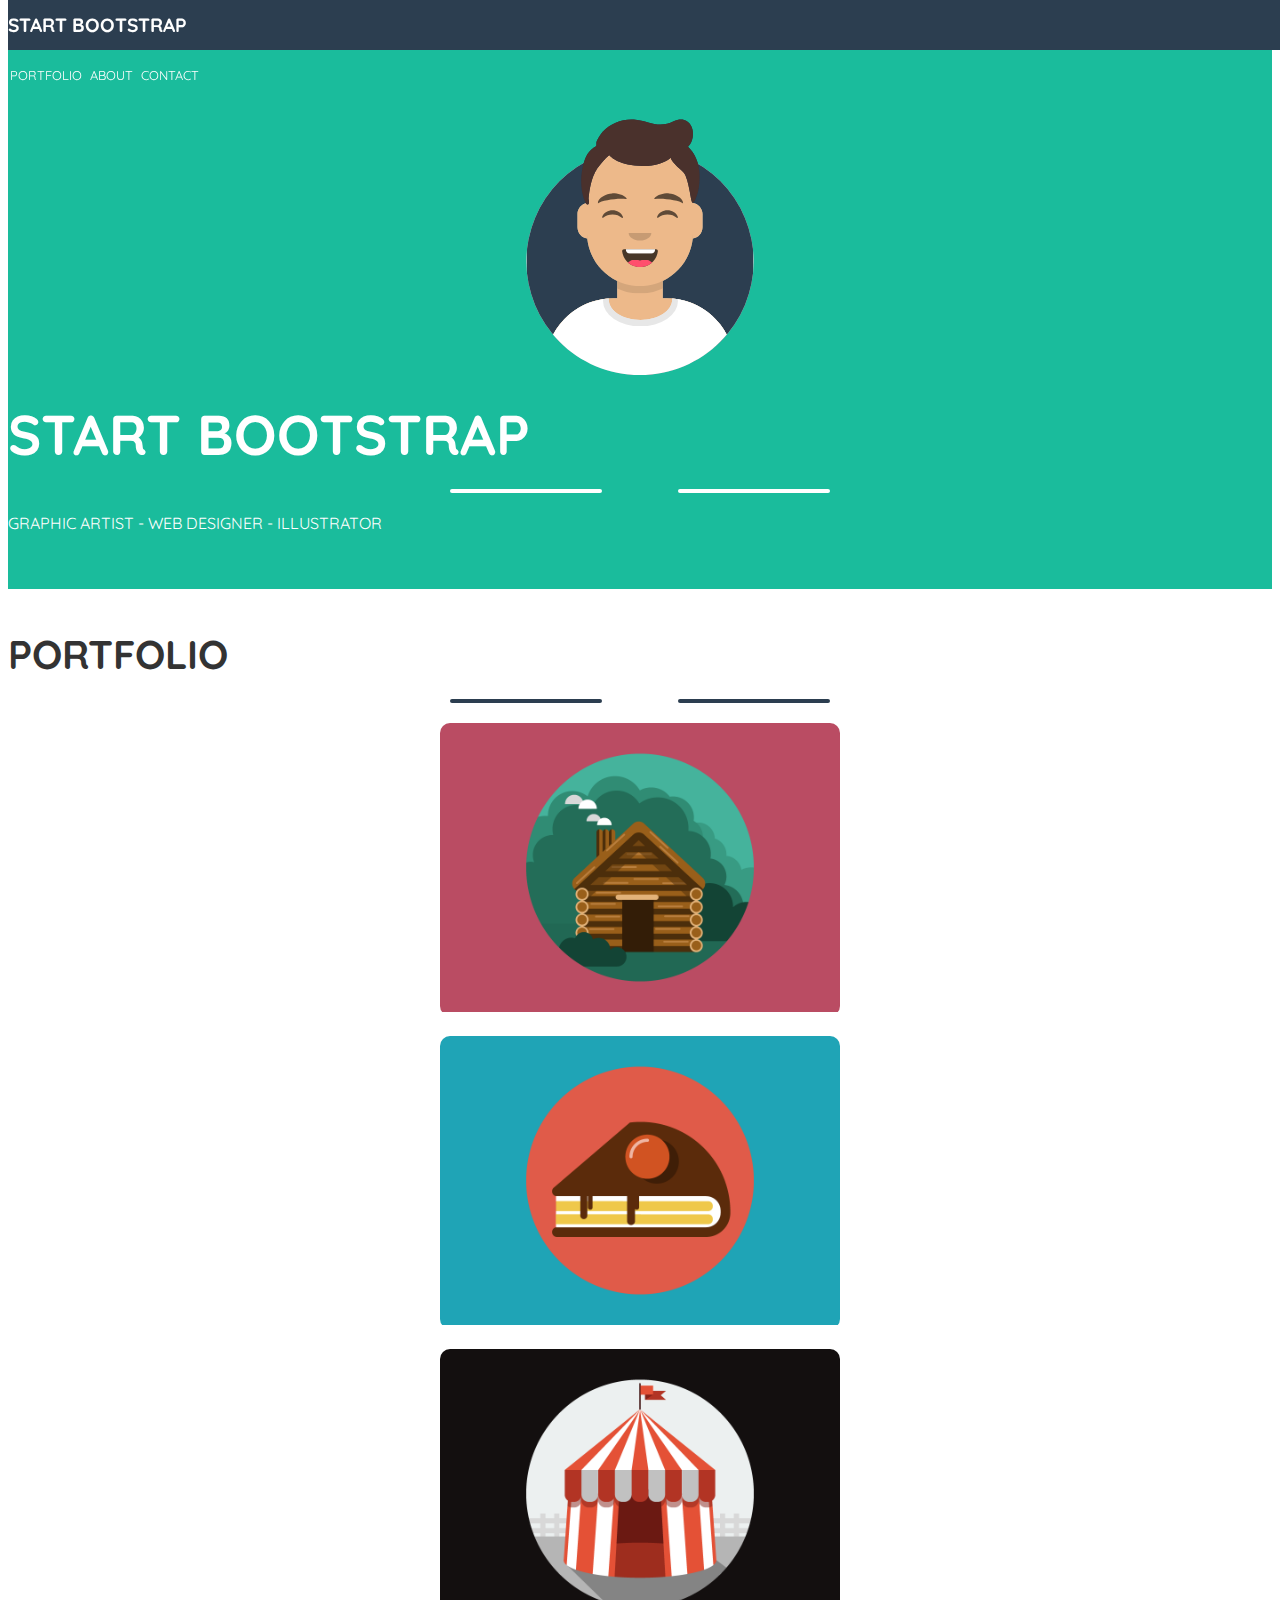
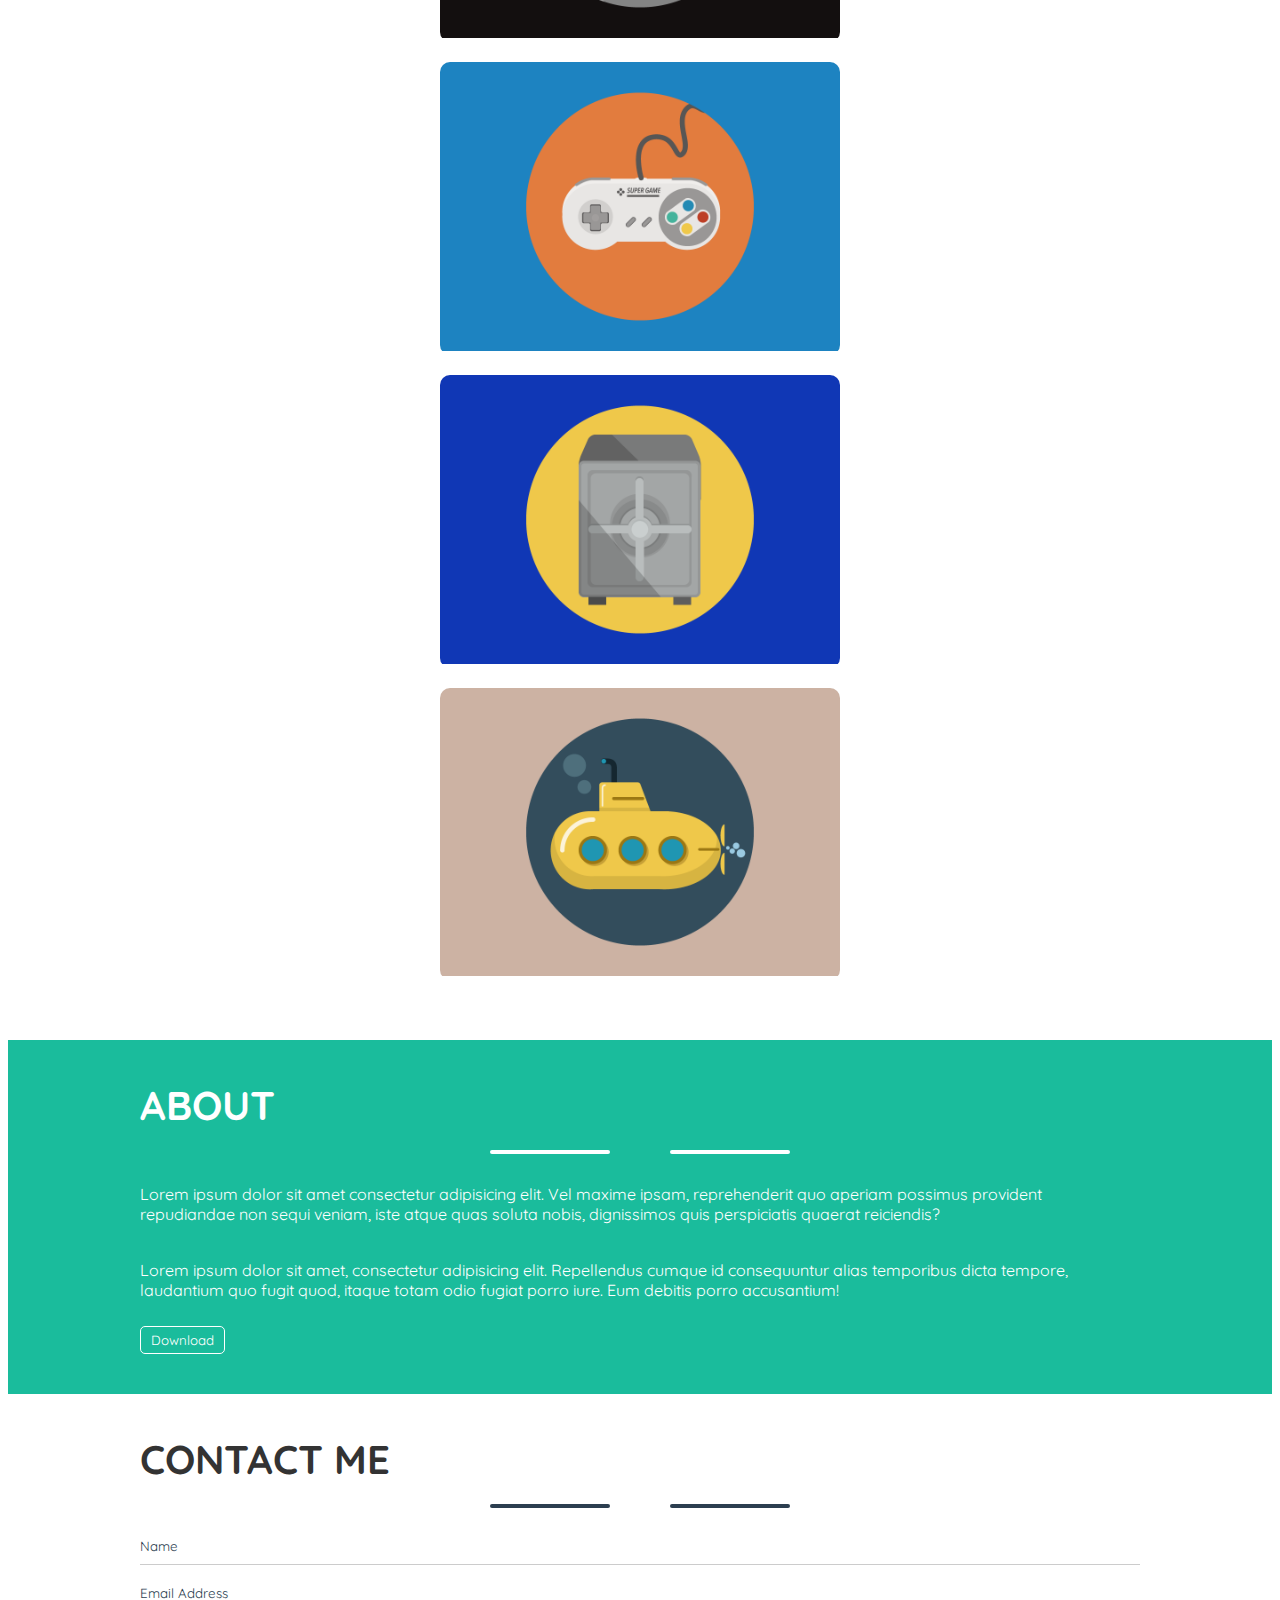
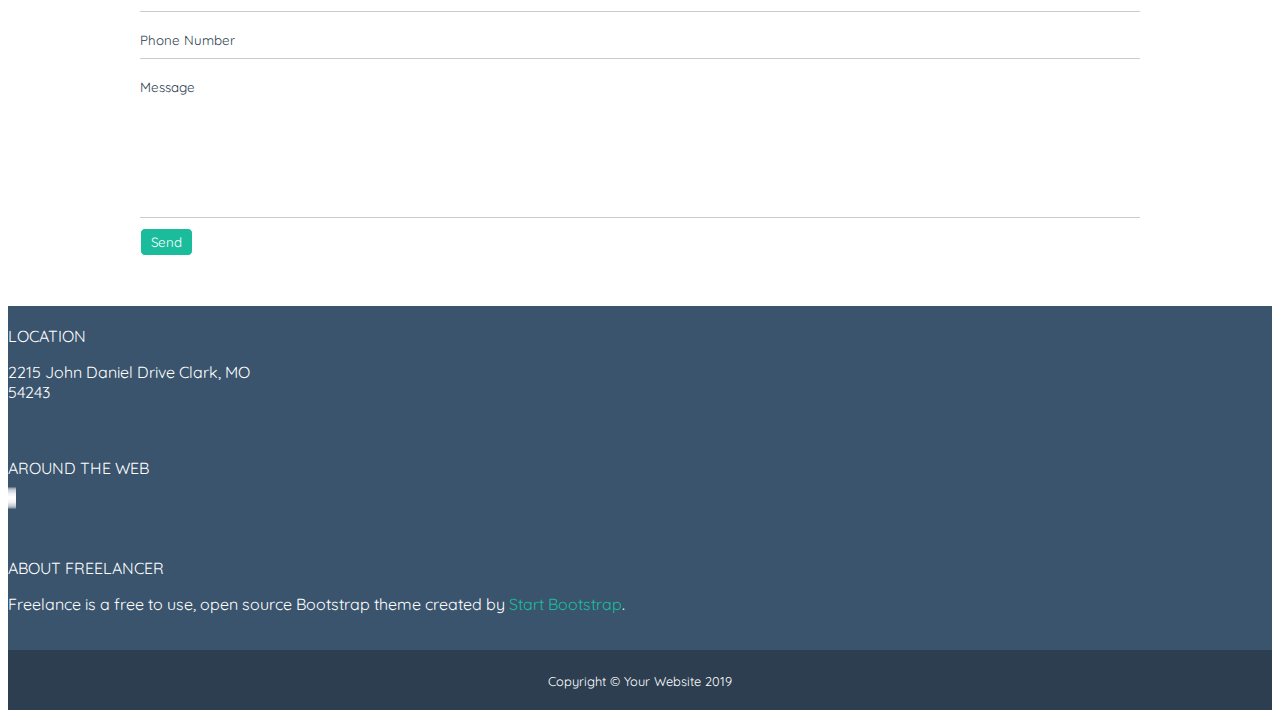
<file: index.html>
<!DOCTYPE html>
<html lang="en">
    <head>
        <meta charset="UTF-8">
        <meta http-equiv="X-UA-Compatible" content="IE=edge">
        <meta name="viewport" content="width=device-width, initial-scale=1.0">
        <!-- bootstrap -->
        <link href="https://cdn.jsdelivr.net/npm/bootstrap@5.0.2/dist/css/bootstrap.min.css" rel="stylesheet" integrity="sha384-EVSTQN3/azprG1Anm3QDgpJLIm9Nao0Yz1ztcQTwFspd3yD65VohhpuuCOmLASjC" crossorigin="anonymous">
        <!-- /bootstrap -->
        <!-- fontawesome -->
        <link rel="stylesheet" href="https://cdnjs.cloudflare.com/ajax/libs/font-awesome/5.15.3/css/all.min.css" integrity="sha512-iBBXm8fW90+nuLcSKlbmrPcLa0OT92xO1BIsZ+ywDWZCvqsWgccV3gFoRBv0z+8dLJgyAHIhR35VZc2oM/gI1w==" crossorigin="anonymous" referrerpolicy="no-referrer" />
        <!-- /fontawesome -->
        <!-- google font -->
        <link rel="preconnect" href="https://fonts.googleapis.com">
        <link rel="preconnect" href="https://fonts.gstatic.com" crossorigin>
        <link href="https://fonts.googleapis.com/css2?family=Quicksand:wght@300;400;600;700&display=swap" rel="stylesheet">
        <!-- /google font -->
        <link rel="stylesheet" href="css/style.css">
        <title>Freelancer</title>
    </head>
    <body>
        <!-- full-width header with bootstrap container -->
        <header class="ms_bg_blue light_text">
            <div class="container">
                <div class="row">
                    <div class="col">
                        <div class="ms_h3">START BOOTSTRAP</div>
                    </div>
                    <div class="col ms_small_text text-end">
                            <a class="d-none d-sm-inline-block" href="#">PORTFOLIO</a>
                            <a class="d-none d-sm-inline-block" href="#">ABOUT</a>
                            <a class="d-none d-sm-inline-block" href="#">CONTACT</a>
                            <a class="d-sm-none" href="#"><i class="fas fa-bars"></i></a>
                    </div>
                </div>
            </div>
        </header>
        <!-- /full-width header with bootstrap container -->

        <!-- hero -->
        <section class="hero ms_bg_green light_text">
            <div class="container">
                <div class="row">
                    <div class="col text-center">
                        <div class="img_container">
                            <img src="img/avatar.svg" alt="portrait of Freelancer">
                        </div>
                        <div class="ms_h1">START BOOTSTRAP</div>
                        <div class="star-ruler light_text">
                            <span class="small_rule light_rule"></span>
                            <i class="fas fa-star"></i>
                            <span class="small_rule light_rule"></span>
                        </div>
                        <p>GRAPHIC ARTIST - WEB DESIGNER - ILLUSTRATOR</p>
                    </div>
                </div>
            </div>
        </section>
        <!-- /hero -->

        <!-- main with multiple sections -->
        <main>
            <!-- portfolio section -->
            <section class="portfolio gray_text">
                <div class="container">
                    <div class="row">
                        <div class="col text-center">
                            <div class="ms_h2">PORTFOLIO</div>
                            <div class="star-ruler dark_text">
                                <span class="small_rule dark_rule"></span>
                                <i class="fas fa-star"></i>
                                <span class="small_rule dark_rule"></span>
                            </div>
                        </div>
                    </div>
                    <div class="row">
                        <div class="col-sm-6 col-lg-4">
                            <div class="img_container">
                                <img src="img/cabin.png" alt="a wooden cabin">
                            </div>
                        </div>
                        <div class="col-sm-6 col-lg-4">
                            <div class="img_container">
                                <img src="img/cake.png" alt="a chocolate covered cake">
                            </div>
                        </div>
                        <div class="col-sm-6 col-lg-4">
                            <div class="img_container">
                                <img src="img/circus.png" alt="">
                            </div>
                        </div>
                        <div class="col-sm-6 col-lg-4">
                            <div class="img_container">
                                <img src="img/game.png" alt="">
                            </div>
                        </div>
                        <div class="col-sm-6 col-lg-4">
                            <div class="img_container">
                                <img src="img/safe.png" alt="">
                            </div>
                        </div>
                        <div class="col-sm-6 col-lg-4">
                            <div class="img_container">
                                <img src="img/submarine.png" alt="">
                            </div>
                        </div>
                    </div>
                </div>
            </section>
            <!-- /portfolio section -->
            <!-- about section -->
            <section class="about ms_bg_green light_text">
                <div class="small_container">
                    <div class="container-fluid">
                        <div class="row">
                            <div class="col text-center">
                                <div class="ms_h2">ABOUT</div>
                                <div class="star-ruler">
                                    <span class="small_rule light_rule"></span>
                                    <i class="fas fa-star"></i>
                                    <span class="small_rule light_rule"></span>
                                </div>
                            </div>
                        </div>
                        <div class="row">
                            <div class="col-sm-6">
                                <p>
                                    Lorem ipsum dolor sit amet consectetur adipisicing elit. Vel maxime ipsam, reprehenderit quo aperiam possimus provident repudiandae non sequi veniam, iste atque quas soluta nobis, dignissimos quis perspiciatis quaerat reiciendis?
                                </p>
                            </div>
                            <div class="col-sm-6">
                                <p>
                                    Lorem ipsum dolor sit amet, consectetur adipisicing elit. Repellendus cumque id consequuntur alias temporibus dicta tempore, laudantium quo fugit quod, itaque totam odio fugiat porro iure. Eum debitis porro accusantium!
                                </p>
                            </div>
                        </div>
                        <div class="row">
                            <div class="col text-center">
                                <button class="ms_btn ms_bg_transparent light_text" type="button"><i class="fas fa-download"></i> Download</button>
                            </div>
                        </div>
                    </div>
                </div>
            </section>
            <!-- /about section -->
            <!-- contacts section -->
            <section class="contacts gray_text">
                <div class="small_container">
                    <div class="container-fluid">
                        <div class="row">
                            <div class="col text-center">
                                <div class="ms_h2">
                                    CONTACT ME
                                </div>
                                <div class="star-ruler dark_text">
                                    <span class="small_rule dark_rule"></span>
                                    <i class="fas fa-star"></i>
                                    <span class="small_rule dark_rule"></span>
                                </div>
                            </div>
                        </div>
                        <div class="row">
                            <div class="col">
                                <form action="">
                                    <input type="text" name="name" id="contact_name" placeholder="Name">
                                    <input type="email" name="email" id="contact_email" placeholder="Email Address">
                                    <input type="tel" name="phone" id="contact_phone" placeholder="Phone Number">
                                    <textarea name="message" id="contact_message" cols="30" rows="8" placeholder="Message"></textarea>
                                    <input class="ms_btn ms_bg_green light_text" type="submit" value="Send">
                                </form>
                            </div>
                        </div>
                    </div>
                </div>
            </section>
            <!-- /contacts section -->

        </main>
        <!-- /main with multiple sections -->

        <!-- footer with top and bottom halves -->
        <footer class="footer-top ms_bg_blue_300 light_text">
            <div class="container">
                <div class="row">
                    <div class="col-sm-4 text-center">
                        <div class="footer_box">
                            <div class="ms_h4">
                                LOCATION
                            </div>
                            <p>
                                2215 John Daniel Drive Clark, MO <br>54243
                            </p>
                        </div>
                    </div>
                    <div class="col-sm-4 text-center">
                        <div class="footer_box">
                            <div class="ms_h4">
                                AROUND THE WEB
                            </div>
                            <div>
                                <a href="https://www.facebook.com">
                                    <i class="fab fa-facebook-f"></i>
                                </a>
                                <a href="https://www.google.com">
                                    <i class="fab fa-google-plus-g"></i>
                                </a>
                                <a href="https://www.twitter.com">
                                    <i class="fab fa-twitter"></i>
                                </a>
                                <a href="https://www.linkedin.com">
                                    <i class="fab fa-linkedin-in"></i>
                                </a>
                            </div>
                        </div>
                    </div>
                    <div class="col-sm-4 text-center">
                        <div class="footer_box">
                            <div class="ms_h4">
                                ABOUT FREELANCER
                            </div>
                            <p>
                                Freelance is a free to use, open source Bootstrap theme created by <a class="green_text" href="#">Start Bootstrap</a>.
                            </p>
                        </div>
                    </div>
                </div>
            </div>
        </footer>
        <footer class="footer-bottom ms_bg_blue light_text">
            <span class="ms_small_text">Copyright &#169; Your Website 2019</span>
        </footer>
        <!-- /footer with top and bottom halves -->

        <!-- bootstrap -->
        <script src="https://cdn.jsdelivr.net/npm/bootstrap@5.0.2/dist/js/bootstrap.bundle.min.js" integrity="sha384-MrcW6ZMFYlzcLA8Nl+NtUVF0sA7MsXsP1UyJoMp4YLEuNSfAP+JcXn/tWtIaxVXM" crossorigin="anonymous"></script>
        <!-- /bootstrap -->
    </body>
</html>
</file>
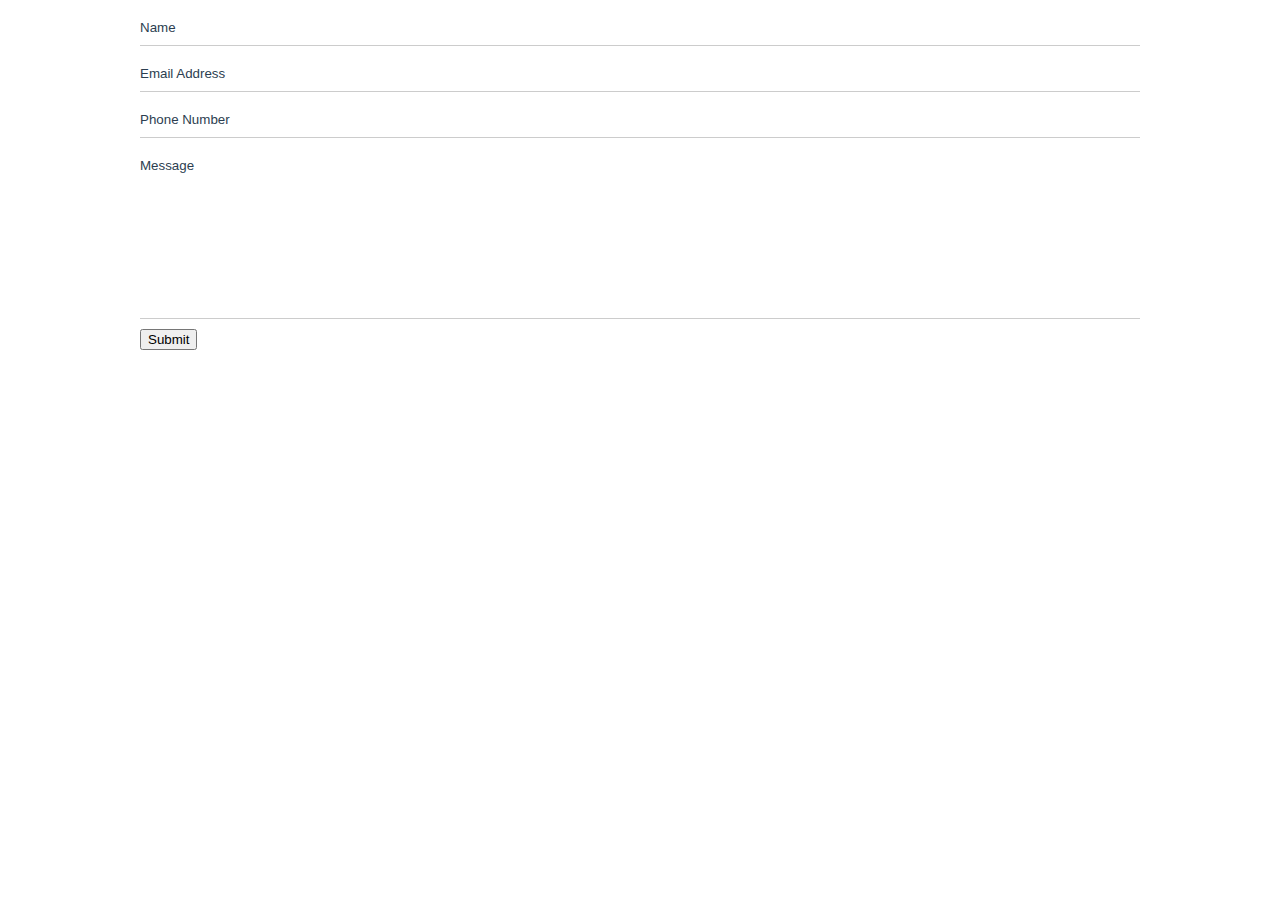
<file: test.html>
<!DOCTYPE html>
<html lang="en">
<head>
    <meta charset="UTF-8">
    <meta http-equiv="X-UA-Compatible" content="IE=edge">
    <meta name="viewport" content="width=device-width, initial-scale=1.0">
    <!-- bootstrap -->
    <link href="https://cdn.jsdelivr.net/npm/bootstrap@5.0.2/dist/css/bootstrap.min.css" rel="stylesheet" integrity="sha384-EVSTQN3/azprG1Anm3QDgpJLIm9Nao0Yz1ztcQTwFspd3yD65VohhpuuCOmLASjC" crossorigin="anonymous">
    <!-- /bootstrap -->
    <link rel="stylesheet" href="css/style.css">
    <title>Test</title>
</head>
<body>
    <div class="small_container">
        <div class="container">
            <div class="row">
                <div class="col">
                    <form>
                        <div class="mb-3">
                            <input type="text" name="name" id="name_form" placeholder="Name">
                        </div>
                        <div class="mb-3">
                            <input type="email" name="email" id="email_form" placeholder="Email Address">
                        </div>
                        <div class="mb-3">
                            <input type="tel" name="phone" id="phone_form" placeholder="Phone Number">
                        </div>
                        <textarea name="message" id="message_form" cols="30" rows="10" placeholder="Message"></textarea>
                        <button type="submit" class="btn btn-primary">Submit</button>
                      </form>
                </div>
            </div>
        </div>
    </div>
    <!-- bootstrap -->
    <script src="https://cdn.jsdelivr.net/npm/bootstrap@5.0.2/dist/js/bootstrap.bundle.min.js" integrity="sha384-MrcW6ZMFYlzcLA8Nl+NtUVF0sA7MsXsP1UyJoMp4YLEuNSfAP+JcXn/tWtIaxVXM" crossorigin="anonymous"></script>
    <!-- /bootstrap -->
</body>
</html>
</file>
<file: css/style.css>
/* common */
* {
    font-family: 'Quicksand', sans-serif;
}

.ms_bg_blue {
    background-color: #2c3e50;
}

.ms_bg_blue_300 {
    background-color: #3a546d;
}

.ms_bg_green {
    background-color: #1abc9c;
}

.ms_bg_transparent {
    background-color: transparent;
}

a {
    text-decoration: none;
    color: inherit;
}

a:hover {
    color: inherit;
}

.img_container {
    position: relative;
    max-width: 400px;
    margin: 20px auto;
    border-radius: 10px;
    overflow: hidden;
}

.portfolio .img_container:hover::after {
    position: absolute;
    top: 0;
    bottom: 0;
    left: 0;
    right: 0;
    content: '\f067';
    font-family: "Font Awesome 5 Free";
    font-weight: 900;
    font-size: 3rem;
    color: #ffffff;
    background-color: #1abc9c99;
    display: flex;
    align-items: center;
    justify-content: center;
}

.img_container img {
    width: 100%;
}

.small_container {
    max-width: 1000px;
    width: 80%;
    margin: auto;
}

.star-ruler {
    display: flex;
    align-items: center;
    justify-content: space-between;
    width: 30%;
    margin: 20px auto;
}

.star-ruler .small_rule {
    width: 40% ;
    height: 4px;
    border-radius: 2px;
}

.star-ruler i {
    font-size: 1.5rem;
}

.light_rule {
    background-color: #ffffff;
}

.dark_rule {
    background-color: #2c3e50;
}

.light_text {
    color: #ffffff;
}

.dark_text {
    color: #2c3e50;
}

.gray_text {
    color: #333333;
}

.green_text {
    color: #1abc9c;
}

.ms_btn {
    border-radius: 5px;
    padding: 5px 10px;
    border: 1px solid #ffffff;
}


/* typo */
.ms_h1 {
    font-size: 3.5rem;
    font-weight: bold;
}

.ms_h2 {
    font-size: 2.5rem;
    font-weight: bold;
}

.ms_h3 {
    font-size: 1.2rem;
    font-weight: bold;
}

.ms_h4 {
    font-size: 1rem;
    font-weight: 400;
}

.ms_small_text {
    font-size: 0.8rem;
}

/* header */
header {
    position: fixed;
    top: 0;
    height: 50px;
    width: 100%;
    z-index: 1;
}

header .col {
    line-height: 50px;
    vertical-align: middle;
}

header a {
    padding: 0 2px;
}

/* hero */
.hero {
    margin-top: 50px;
    padding: 40px 0;
}

.hero .img_container {
    max-width: 250px;
}

/* main */
main section {
    padding: 40px 0;
}

.portfolio .img-placeholder {
    border-radius: 15px;
}

.about p {
    padding: 10px 0;
}

form input, form textarea {
    display: block;
    width: 100%;
    border: none;
    border-bottom: 1px solid #cccccc;
    margin: 10px 0;
    padding: 10px 0;
}

form textarea {
    resize: none;
    outline: none;
}

form [type="submit"] {
    width: auto;
}

::placeholder {
    color: #2c3e50;
    font-weight: 400;
}

/* footer */
.footer-top .footer_box {
    padding: 20px 0;
}

.footer-top i {
    width: 2.5rem;
    height: 2.5rem;
    border-radius: 50%;
    border: 1px solid #ffffff;
    line-height: 2.5rem;
}

.footer-bottom {
    padding: 20px 0;
    text-align: center;
}
</file>
